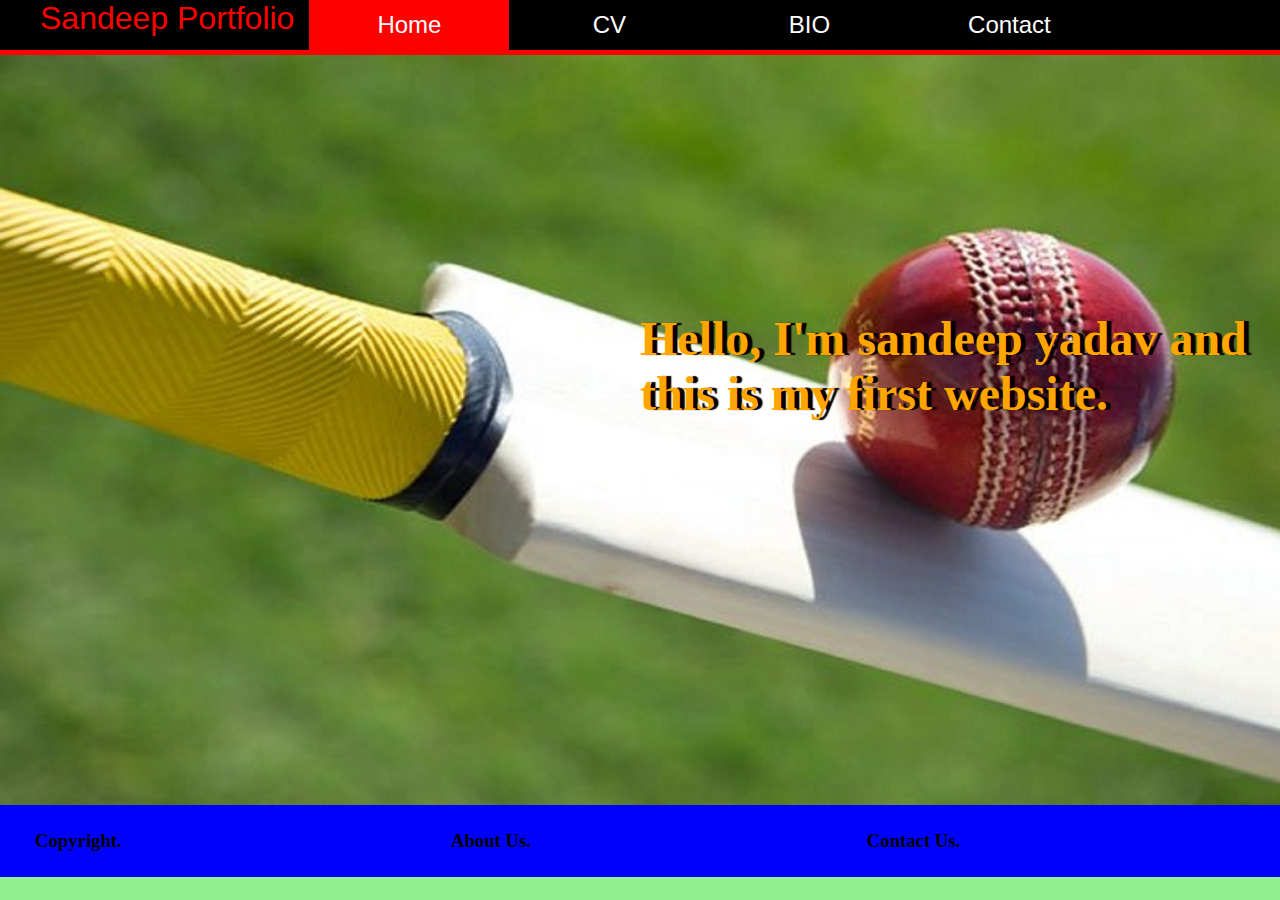
<file: index.html>
<!DOCTYPE html>
<html>
  <head>
  <title>HOME</title>
    <link rel="stylesheet" href="css/style.css">
    <meta charset="utf-8">
  </head>
  <body>
    <header>
      <nav>
        <h1>Sandeep Portfolio</h1>

        <ul>
          <li><a class="homered" href= "index.html">Home</a></li>
          <li><a class="homeblack" href= "cv.html">CV</a></li>
          <li><a class="homeblack" href= "bio.html">BIO</a></li>
          <li><a class="homeblack" href= "contact.html">Contact</a></li>
        </ul>
      </nav>
    </header>
    <div class="divider"></div>
    <div class="images">
      <div class="text1">
        <p>Hello, I'm sandeep yadav and this is my first website.</p>
    </div>
    </div>
        <div class="flex-container">
          <div class="item1">
            <h3>Copyright.</h3>
        </div>
        <div class="item2">
        <h3>About Us.</h3>
      </div>
        <div class="item3">
          <h3>Contact Us.</h3>
        </div>
        </div>
  </body>
</html>
</file>
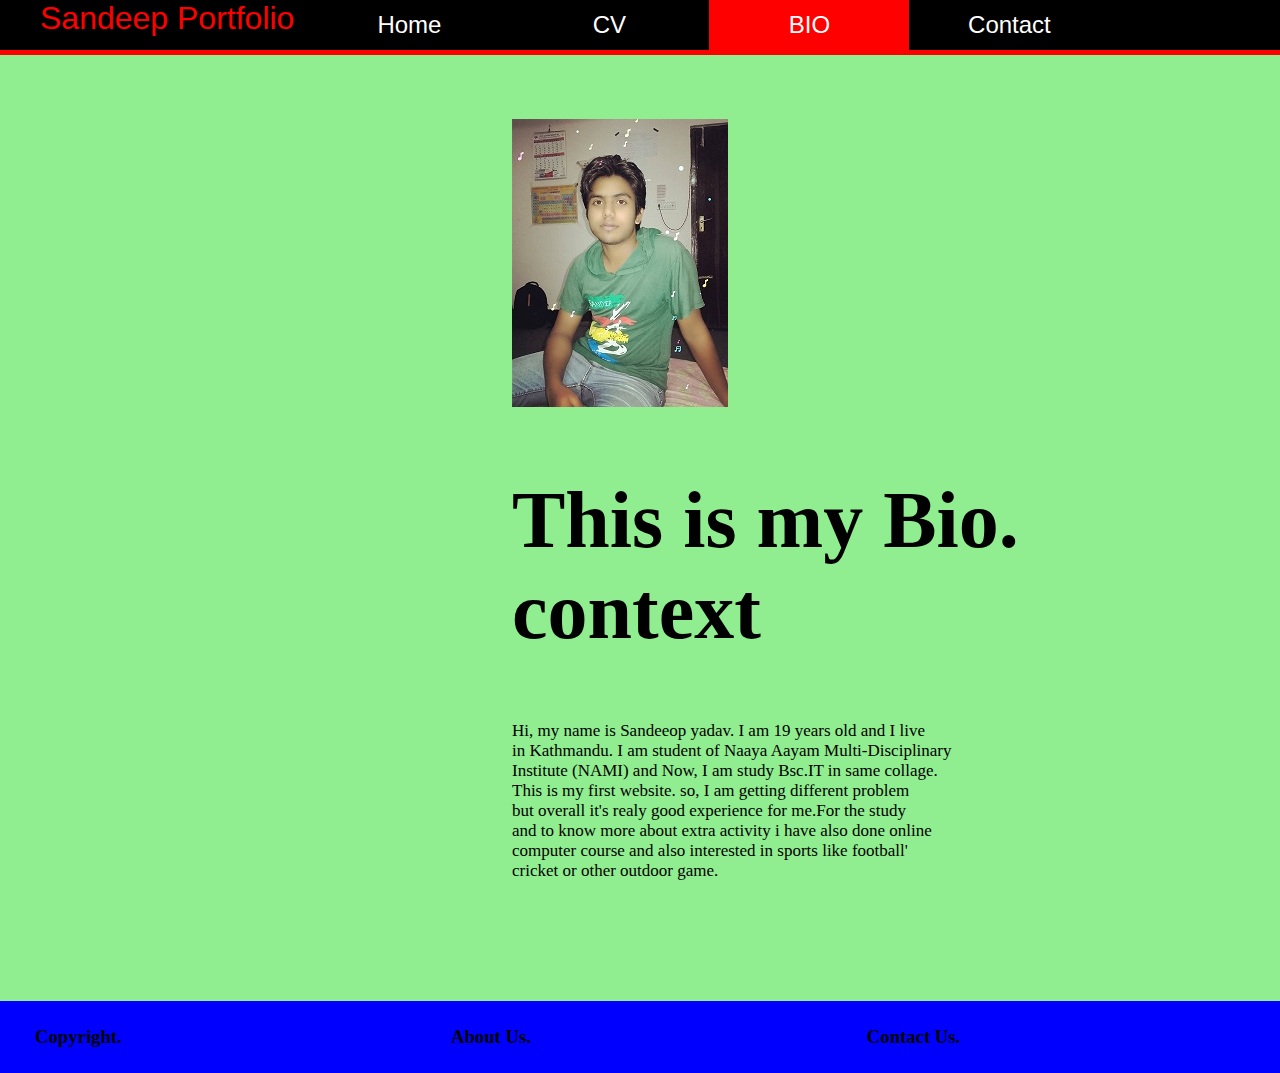
<file: bio.html>
<!DOCTYPE html>
<html>
  <head>
  <title>BIO</title>
    <link rel="stylesheet" href="css/style.css">
    <link rel="stylesheet" href="css/bio.css">
      <meta charset="utf-8">
  </head>
  <body>
    <header>
      <nav>
        <h1>Sandeep Portfolio</h1>

        <ul>
          <li><a class="homeblack" href= "index.html">Home</a></li>
          <li><a class="homeblack" href= "cv.html">CV</a></li>
          <li><a class="homered" href= "bio.html">BIO</a></li>
          <li><a class="homeblack" href= "contact.html">Contact</a></li>
        </ul>
      </nav>
    </header>
    <div class="divider"></div>
  <div class="image">
    <img src="image/sandip1.jpg">
  </div>


    <h2>This is my Bio. context</h2>
    <p> Hi, my name is Sandeeop yadav. I am 19 years old and I live<br>
        in Kathmandu. I am student of Naaya Aayam Multi-Disciplinary<br>
        Institute (NAMI) and Now, I am study Bsc.IT in same collage.<br>
        This is my first website. so, I am getting different problem<br>
        but overall it's realy good experience for me.For the study<br>
        and to know more about extra activity i have also done online<br>
        computer course and also interested in sports like football'  <br>
        cricket or other outdoor game.<br>
        <br>
        <br><br><br><br><br>

      <div class="flex-container">
        <div class="item1">
          <h3>Copyright.</h3>
      </div>
      <div class="item2">
      <h3>About Us.</h3>
    </div>
      <div class="item3">
        <h3>Contact Us.</h3>
      </div>
      </div>
  </body>
</html>
</file>
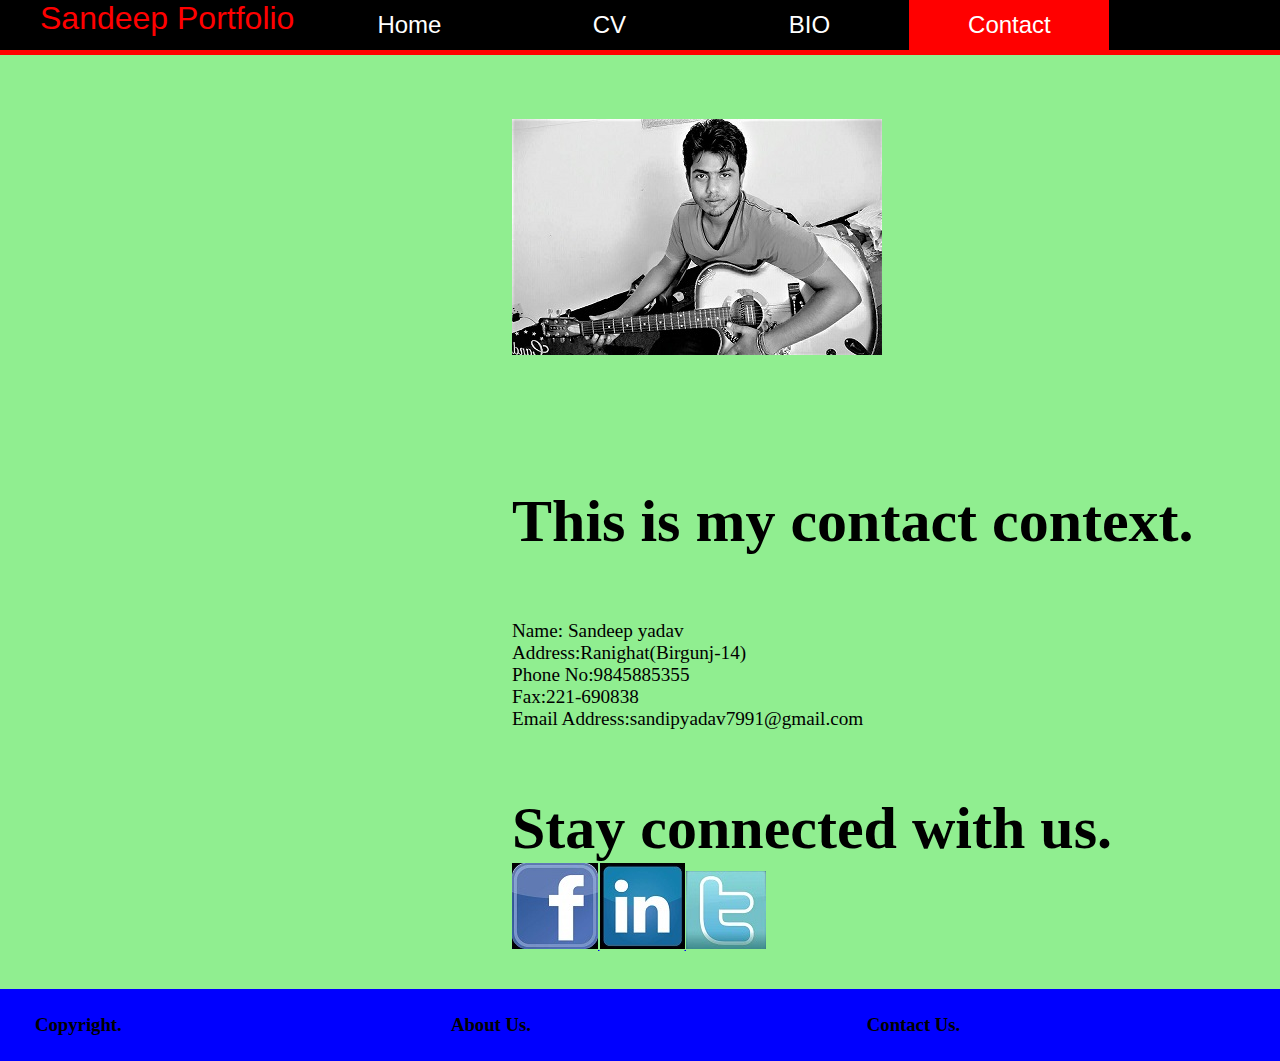
<file: contact.html>
<!DOCTYPE html>
<html>
  <head>
  <title>HOME</title>
    <link rel="stylesheet" href="css/style.css">
      <link rel="stylesheet"href="css/contact.css">
        <meta charset="utf-8">
  </head>
  <body>
    <header>
      <nav>
        <h1>Sandeep Portfolio</h1>

        <ul>
          <li><a class="homeblack" href= "index.html">Home</a></li>
          <li><a class="homeblack" href= "cv.html">CV</a></li>
          <li><a class="homeblack" href= "bio.html">BIO</a></li>
          <li><a class="homered" href= "contact.html">Contact</a></li>
        </ul>
      </nav>
    </header>
    <div class="divider"></div>
    <h4>
      <img src="image/sandip2.jpg">
    <h4>
  <h2>This is my contact context.</h2>
  <p>Name: Sandeep yadav <br>
    Address:Ranighat(Birgunj-14)<br>
    Phone No:9845885355 <br>
    Fax:221-690838<br>
    Email Address:sandipyadav7991@gmail.com<br></p>

  <h3 class="stay">Stay connected with us.</h3>
<div class="social">
  <a itemprop="same As"href="https://www.facebook.com"target="blank">
    <img src="image/facebook.jpg">
    <img src="image/link in.jpg">
    <img src="image/twiter.jpg"><br><br><br>
</a>
</div>
<div class="flex-container">
     <div class="item1">
       <h3>Copyright.</h3>
     </div>
<div class="item2">
   <h3>About Us.</h3>
  </div>
   <div class="item3">
     <h3>Contact Us.</h3>
   </div>
   </div>

</body>
</html>
</file>
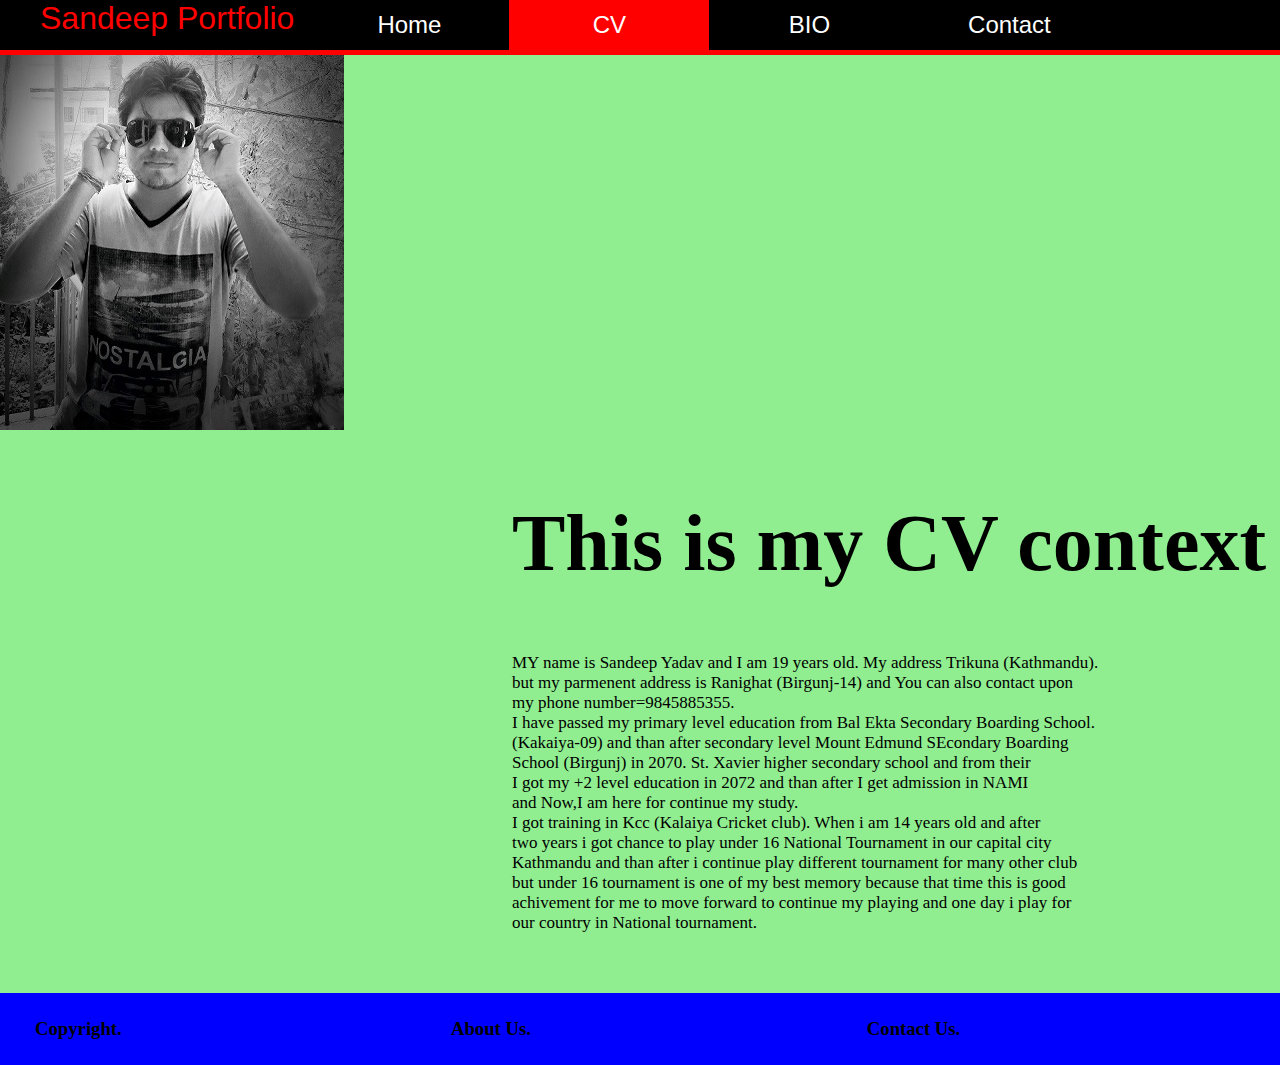
<file: cv.html>
<!DOCTYPE html>
<html>
  <head>
  <title>CV</title>
    <link rel="stylesheet" href="css/style.css">
    <link rel="stylesheet" href="css/cv.css">
    
  </head>
  <body>
    <header>
      <nav>
        <h1>Sandeep Portfolio</h1>

        <ul>
          <li><a class="homeblack" href= "index.html">Home</a></li>
          <li><a class="homered" href= "cv.html">CV</a></li>
          <li><a class="homeblack" href= "bio.html">BIO</a></li>
          <li><a class="homeblack" href= "contact.html">Contact</a></li>
        </ul>
      </nav>
    </header>
      <div class="divider"></div>

  </div>
<div class="images1">
    <img src="image/sandip.jpg">
</div>
    <h2>This is my CV context</h2>
    <p>MY name is Sandeep Yadav and I am 19 years old. My address Trikuna (Kathmandu).<br>
       but my parmenent address is Ranighat (Birgunj-14) and You can also contact upon<br>
       my phone number=9845885355.<br>
       I have passed my primary level education from Bal Ekta Secondary Boarding School.<br>
       (Kakaiya-09) and than after secondary level Mount Edmund SEcondary Boarding    <br>
       School (Birgunj) in 2070. St. Xavier higher secondary school and from their    <br>
       I got my +2 level education in 2072 and than after I get admission in NAMI     <br>
       and Now,I am here for continue my study.<br>
       I got training in Kcc (Kalaiya Cricket club). When i am 14 years old and after <br>
       two years i got chance to play under 16 National Tournament in our capital city<br>
       Kathmandu and than after i continue play different tournament for many other club<br>
       but under 16 tournament is one of my best memory because that time this is good  <br>
       achivement for me to move forward to continue my playing and one day i play for<br>
       our country in National tournament.<br><br><br><br>
     </div>

     <div class="flex-container">
       <div class="item1">
         <h3>Copyright.</h3>
       </div>
       <div class="item2">
         <h3>About Us.</h3>
       </div>
     <div class="item3">
       <h3>Contact Us.</h3>
     </div>
     </div>

  </body>
</html>
</file>
<file: css/style.css>
*{
  padding: 0px;
  margin: 0px;
 }
  body{
  margin:0;
  background-color:lightgreen;

}
header{
  background: black;
  color: red;
  padding:0px 0px 0px 40px;
  height: 50px;
  display: flex;
  flexdirection: row;

}

  header h1 {
    display: inline;
    font-family: 'Anton', sans-serif;
    font-size: 32px;
    font-weight: 400;
    margin-top: 0px;
    margin-right: 15px;
  }
header nav ul{
 display: flex;
 flex-direction: row;

  }
  nav{display: flex;
    flex-direction: row;}

  nav ul li{
    display: block;
    list-style-type: none;
    color: white;
  width: 200px;
  height: 50px;
  line-height: 50px;




  }
header  nav ul li a {
  text-align: center;
  display: block;
  font-size: 1.5em;
    color:white;
    text-decoration: none;
    font-family: 'Montserrat', sans-serif;


  }

  .homered {
background-color: red;


  }
  .divider {
    background-color: red;
    height: 5px;
  }

  .dividers {
    margin-top: 1px;
    background-color: brown;
    color: white;
    padding: 2px 0px 0px 0px;
    font-family: 'Montserrat', sans-serif;
    font-weight: 400;
    height:25px;
    font-size: 16px;
  }
  .homeblack:hover {
 color: red;


}
.images{
  background-image: url(../image/girl.jpg);
  background-size: cover;
  width: 100%;
  height:750px;
}
.text1{
  text-align: left;
  padding: 20% 0px 0px 50%;
  color: orange;
  font-size: 3em;
  font-weight: 900;
  text-shadow: 5px 0px 1px black;
}

  .flex-container{
    padding: 25px;
    background-color:blue;
    display:flex;
    height:auto;/*make it auto*/
  }
  .item1{
    width:33%;
    margin-left:10px;
  }
  .item2{
    width:33%;
    margin-left:10px;
  }
  .item3{
    width:33%auto;
    margin-left:10px;
  }
</file>
<file: css/bio.css>
p{
  padding:5% 0px 0px 40%;
  margin:auto;
  height:auto;
  font-size:17px;
}
h2{
  padding: 5% 0px 0px 40%;
  margin:auto;
  height:auto;
  font-size:80px;
}
.image{
  padding:5% 0px 0px 40%;
  justify-image:center;
}
</file>
<file: css/contact.css>
p{
  padding: 5% 0px 0px 40%;
  margin:auto;
  height:auto;
  font-size: 120%
}
.social a{
  padding:5% 0px 0px 40%;
  font-size:15%;
}
h2{
  padding:5% 0px 0px 40%;
  margin:auto;
  height:auto;
  font-size:60px;
}
.stay{
  padding:5% 0px 0px 40%;
  margin:auto;
  height:auto;
font-size:60px;
}
h4{
  padding:5% 0px 0px 40%;
  justify-image:center;
}
</file>
<file: css/cv.css>
p{
  padding:5% 0px 0px 40%;
  margin:auto;
  height:auto;
  font-size:17px;
}
.image1{
padding:5% 0px 0px 40%;
justify-image:center;

}
h2{
  padding: 5% 0px 0px 40%;
  margin:auto;
  height:auto;
  font-size:80px;
}
</file>
